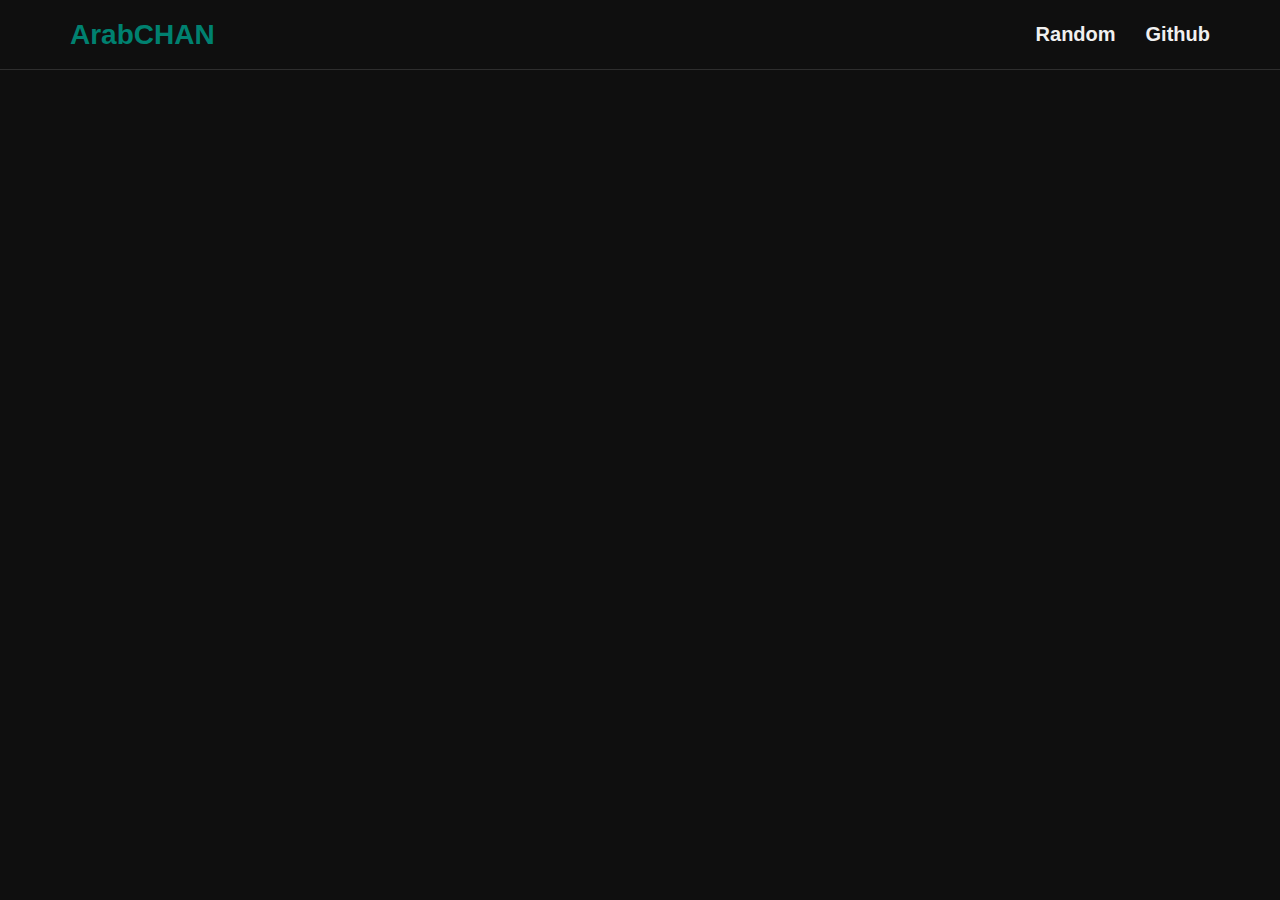
<file: random.html>
<!DOCTYPE html>
<html lang="en">
    <head>
        <meta charset="UTF-8" />
        <meta name="viewport" content="width=device-width, initial-scale=1.0" />
        <title>Arab Chan Random</title>
        <link rel="stylesheet" href="./index.css" />
    </head>
    <body>
        <header>
            <div class="container">
                <a href="/" class="logo">ArabCHAN</a>
                <nav>
                    <a href="/random.html">Random</a>
                    <a href="#">Github</a>
                </nav>
            </div>
        </header>
        <div class="random">
            <div class="container"></div>
        </div>
        <script type="module" src="random.js"></script>
    </body>
</html>
</file>
<file: index.css>
:root {
    --background-color: #0f0f0f;
    --second-color: #0a0a0a;
    --main-color: #008170;
    --alt-color: #005b41;
    --text-color: #f0f0f0;
}

*,
*::before,
*::after {
    box-sizing: border-box;
}

html {
    scroll-behavior: smooth;
}

body {
    margin: 0;
    font-family: sans-serif;
    background-color: var(--background-color);
    color: var(--text-color);
}

a {
    color: var(--text-color);
    text-decoration: none;
}

button {
    color: var(--text-color);
    border: none;
    background-color: transparent;
    cursor: pointer;
    padding: 0;
}

.container {
    padding-inline: 15px;
    margin-inline: auto;
}

@media (min-width: 768px) {
    .container {
        width: 750px;
    }
}

@media (min-width: 992px) {
    .container {
        width: 970px;
    }
}

@media (min-width: 1200px) {
    .container {
        width: 1170px;
    }
}

header {
    border-bottom: 1px solid #2e2e2e;
    font-size: 20px;
    font-weight: bold;
    height: 70px;
    position: fixed;
    top: 0;
    left: 0;
    width: 100%;
    z-index: 2;
    background-color: var(--background-color);
}

header .container {
    display: flex;
    justify-content: space-between;
    height: 100%;
}

.logo {
    font-weight: bold;
    font-size: 28px;
    color: var(--main-color);
    transition: 0.3s;
    display: flex;
    align-items: center;
}

.logo:hover {
    color: var(--alt-color);
}

nav {
    display: flex;
    align-items: center;
    gap: 30px;
}

nav button {
    font-size: inherit;
    font-weight: bold;
}

nav > * {
    position: relative;
    transition: 0.3s;
    display: flex;
    align-items: center;
    height: 100%;
}

nav > *:hover {
    color: var(--main-color);
}

nav > *::before {
    content: "";
    position: absolute;
    top: calc(100% - 4px);
    left: -2.5px;
    height: 4px;
    width: 0;
    background-color: var(--main-color);
    transition: 0.3s;
}

nav > *:hover::before {
    width: calc(100% + 10px);
}

.landing {
    height: 100vh;
    height: 100svh;
    background-color: var(--second-color);
}

.landing .container {
    display: flex;
    flex-direction: column;
    align-items: center;
    justify-content: center;
    height: 100%;
}

.landing .container > * {
    position: relative;
    right: 100%;
}

.landing .container > *:first-child {
    animation: slide-right 1s forwards;
}

.landing .container > *:nth-child(2) {
    animation: slide-right 1s 0.05s forwards;
}

.landing .container > *:nth-child(3) {
    animation: slide-right 1s 0.1s forwards;
}

.landing h2 {
    margin: 0;
    font-size: 68px;
    color: var(--main-color);
}

.landing p {
    margin-block: 0 40px;
    font-size: 20px;
    opacity: 0.6;
    text-align: center;
}

.landing .actions {
    display: flex;
    gap: 30px;
    align-items: center;
}

.landing .actions * {
    font-size: 23px;
    color: var(--background-color);
    background-color: var(--main-color);
    border-radius: 6px;
    width: 115px;
    height: 50px;
    display: flex;
    justify-content: center;
    align-items: center;
    transition: 0.3s;
}

.landing .actions *:hover {
    scale: 1.05;
    box-shadow: 0 0 8px var(--main-color);
}

.landing .actions *:first-child:hover {
    rotate: -2deg;
}

.landing .actions *:last-child:hover {
    rotate: 2deg;
}

#content {
    scroll-margin-top: 70px;
    padding-block: 150px;
}

.loader {
    height: 150px;
    width: 150px;
    border: 8px solid var(--main-color);
    border-left-color: var(--second-color);
    border-bottom-color: var(--second-color);
    border-radius: 50%;
    margin-inline: auto;
    animation: rotate 2s linear infinite;
}

#content .container {
    display: grid;
    gap: 30px;
    grid-template-columns: repeat(auto-fill, minmax(250px, 1fr));
}

#content .more {
    display: flex;
    justify-content: center;
    align-items: center;
}

#content button {
    padding: 10px 20px;
    background: var(--main-color);
    border-radius: 6px;
    font-size: 20px;
    color: var(--background-color);
    transition: 0.3s;
}

#content button:hover {
    transform: scale(1.05) rotate(-2deg);
    box-shadow: 0 0 8px var(--main-color);
}

.image {
    position: relative;
    height: fit-content;
    overflow: hidden;
}

.image img {
    width: 100%;
    display: block;
}

.image .info {
    background-color: #2e2e2e;
    padding: 10px 20px;
    position: absolute;
    left: 0;
    width: 100%;
    transition: 0.3s;
}

.image:hover .info {
    transform: translateY(-100%);
}

.image p {
    margin: 0;
}

.image .id {
    font-size: 23px;
    font-weight: bold;
    display: flex;
    align-items: center;
    gap: 5px;
}

.image span {
    color: var(--main-color);
    font-size: larger;
}

.image .description {
    opacity: 0.8;
    margin-left: 5px;
}

.random {
    height: 100vh;
    height: 100svh;
    padding-top: 70px;
}

.random .container {
    display: flex;
    justify-content: center;
    align-items: center;
    height: 100%;
    width: 50%;
}

.random .image {
    min-width: 500px;
}

.random img {
    max-height: 600px;
}

@keyframes slide-right {
    100% {
        right: 0;
    }
}

@keyframes rotate {
    100% {
        transform: rotate(1turn);
    }
}
</file>
